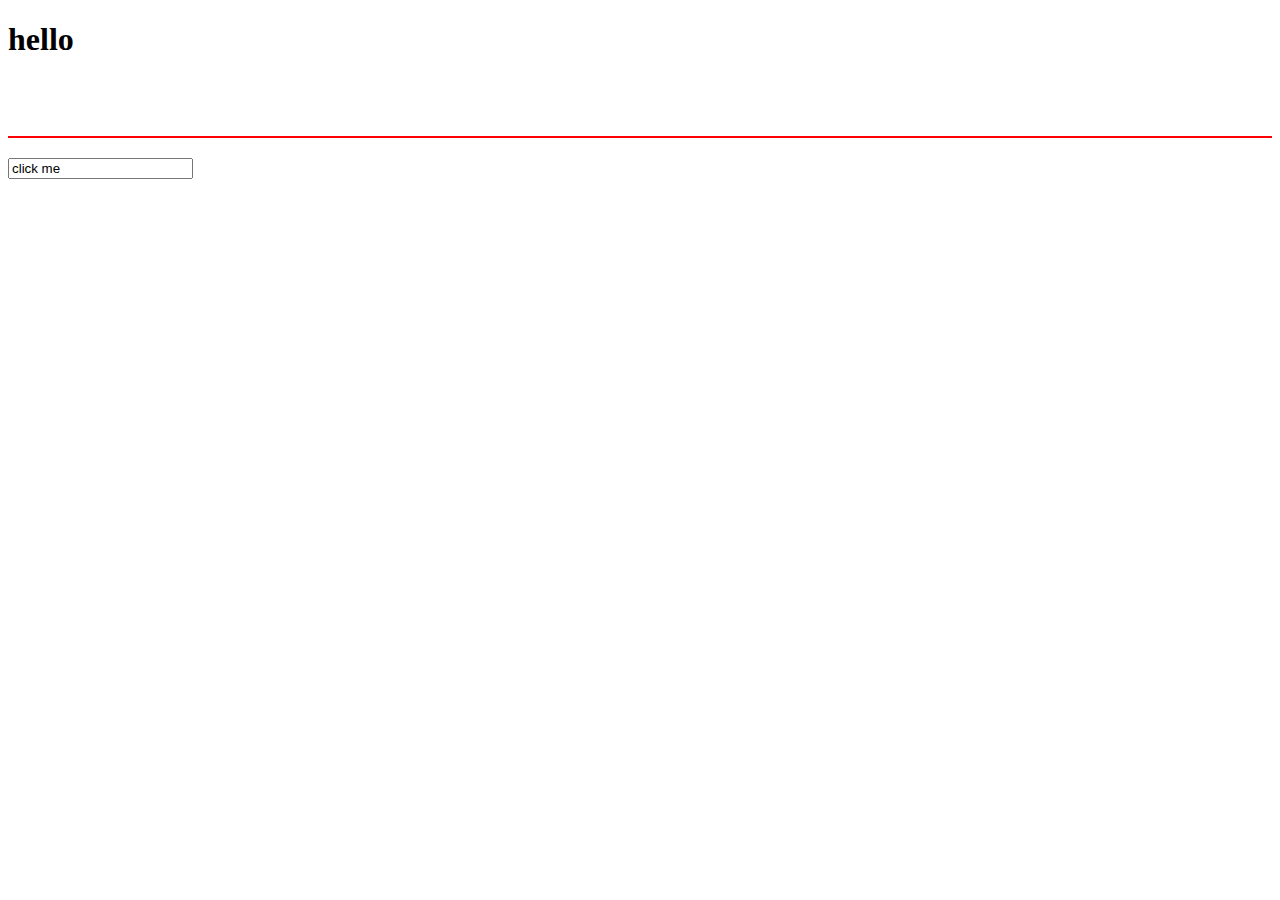
<file: bca07.html>
<!DOCTYPE html>
<html lang="en">
<head>
    <meta charset="UTF-8">
    <title>Title</title>
    <script>
        function change() {
            document.getElementById("bca").innerHTML="hello";

        }
    </script>
</head>
<body>
<h1>hello</h1>
<br>
<br>
<h2 id="bca"style="border:1px solid red"></h2>
<input type="buttton" value="click me" onclick="change()">

</body>
</html>
</file>
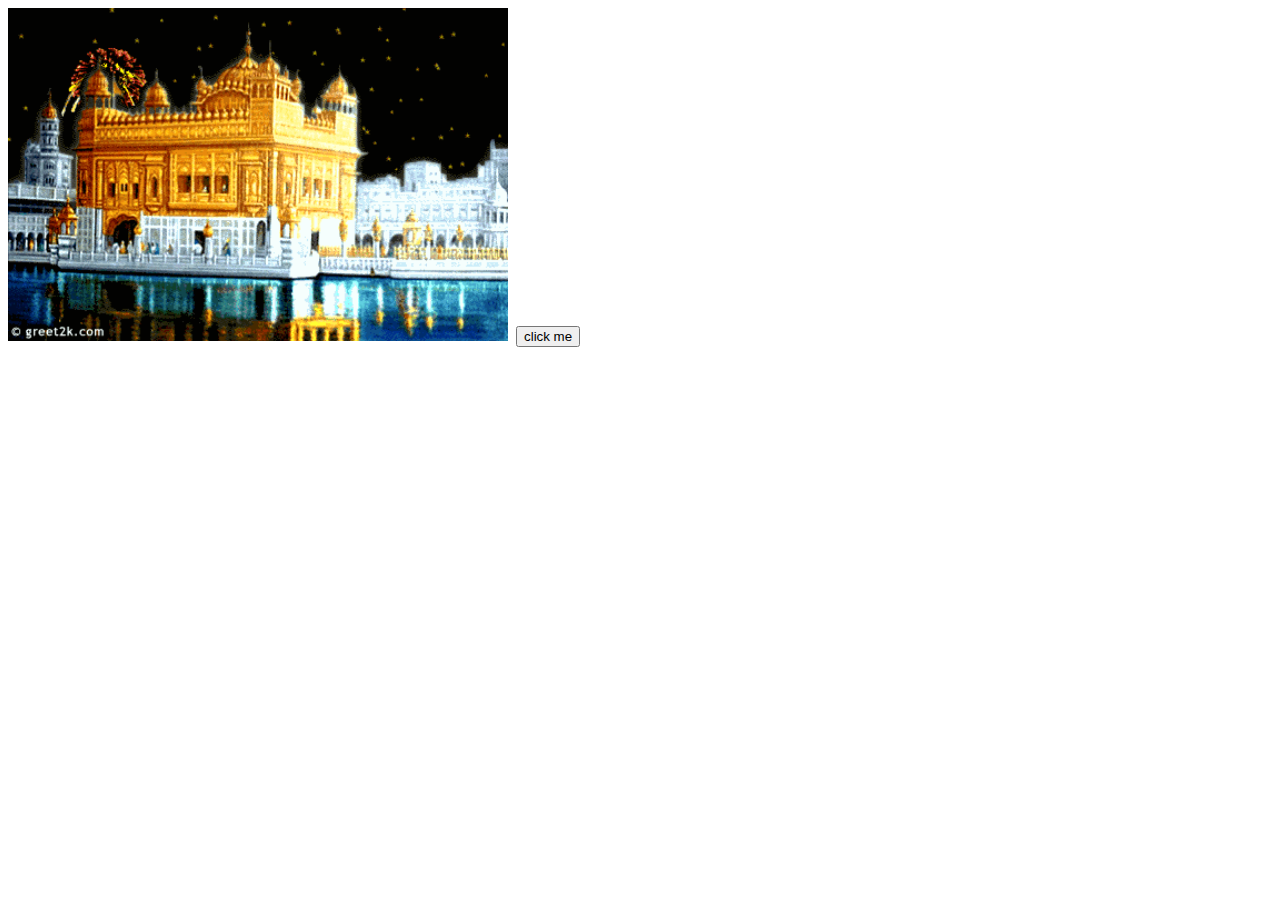
<file: mouse.html>
<!DOCTYPE html>
<html lang="en">
<head>
    <meta charset="UTF-8">
    <title>Title</title>
    <script>
        function imgsmall(){
            document.getElementById("image").style.width="100px";
        }
        function imglarge() {
            document.getElementById("image").style.width="700px";

        }
        function picture() {
document.getElementById("pic").src="golden%20temple.gif";``
        }
    </script>
</head>
<body>
<img src="golden%20temple.gif" style="width: 500px" onmouseout="imgsmall()" onmouseover="imglarge()" id="image">
<img id="pic">
<input type="button" value="click me" onclick="picture()">
</body>
</html>
</file>
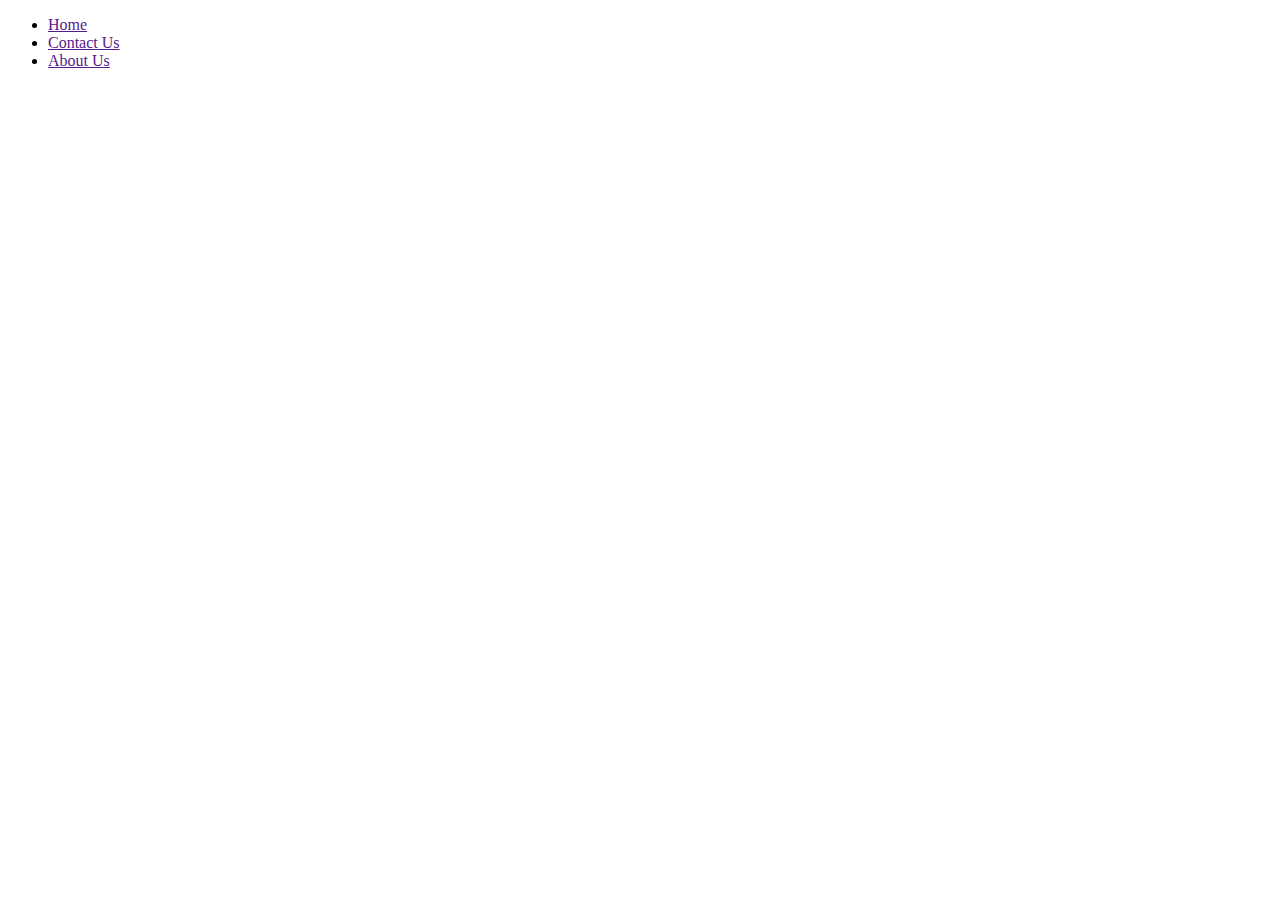
<file: publicheader.html>
<!DOCTYPE html>
<html lang="en">
<head>
    <meta charset="UTF-8">
    <title>Title</title>
</head>
<body>
<div class="container">
    <ul class="nav nav-pills">
        <li><a href="">Home</a></li>
        <li><a href="">Contact Us</a></li>
        <li><a href="">About Us</a></li>
    </ul>
</div>

</body>
</html>
</file>
